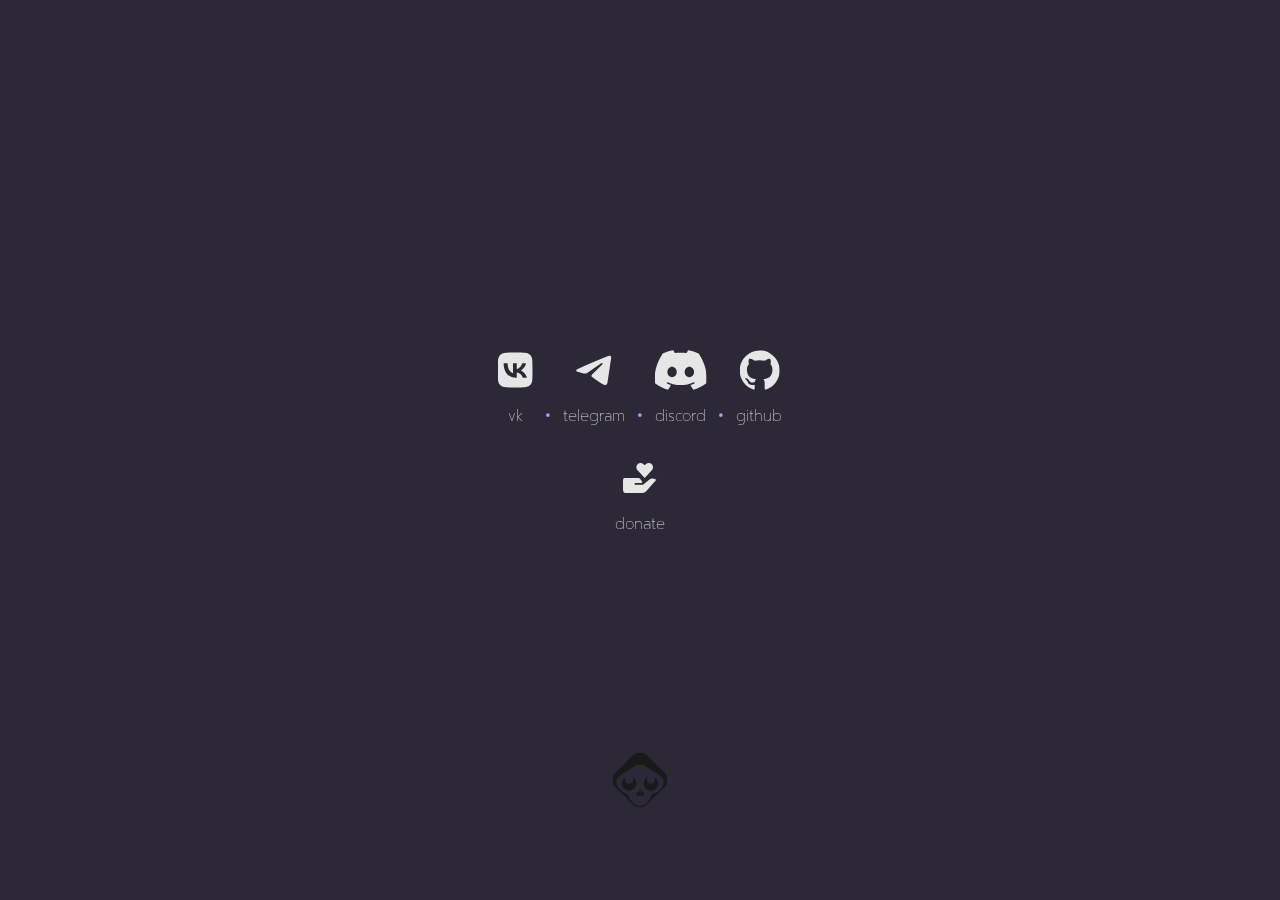
<file: index.html>
<!DOCTYPE HTML>
<html>

<head>
    <title>vnd1sm.</title>
    <meta name="viewport" content="width=device-width, initial-scale=1.0">
    <link rel="shortcut icon" href="assets/ui/icon.png" type="image/png">
    <link rel="stylesheet" href="assets/style/style.css">
    <script src="assets/script/discord.js"></script>
    <script type="text/javascript" src="assets/script/title.js"></script>
</head>

<body>
    <p class="head"><a href="index.html"> <img class="uil header" src="assets/ui/logo.svg" height="55"></a></p>
    <div class="center">
        <p class="first">
        <div class="icon">
            <a href="https://vk.com/vnd1sm/">
                <img class="uil" src="assets/ui/vk.svg" height="40">
                <p class="i">vk</p>
            </a>
        </div>
        <span class="node">•</span>
        <div class="icon">
            <a href="https://t.me/vnd1sm/">
                <img class="uil" src="assets/ui/telegram.svg" height="40">
                <p class="i">telegram</p>
            </a>
        </div>
        <span class="node">•</span>
        <div class="icon">
            <a onclick="discord()">
                <img class="uil" src="assets/ui/discord.svg" height="40">
                <p class="i">discord</p>
            </a>
        </div>
        <span class="node">•</span>
        <div class="icon">
            <a href="https://github.com/vandal1sm">
                <img class="uil" src="assets/ui/github.svg" height="40">
                <p class="i">github</p>
            </a>
        </div>
        </p>
        <p class="second">
        <div class="icon">
            <a href="donate.html">
                <img class="uil" src="assets/ui/donate.svg" height="40">
                <p class="i">donate</p>
            </a>
        </div>
        </p>
    </div>
    <div class="mobile">
        <a href="index.html"><img class="uil" src="assets/ui/icon.png" height="45"></a>
        <p style="margin-top: 25px;">
        <div class="icon">
            <a href="https://vk.com/vnd1sm/">
                <img class="uil i" src="assets/ui/vk.svg" height="30">
            </a>
        </div>
        <div class="icon">
            <a href="https://t.me/vnd1sm/">
                <img class="uil i" src="assets/ui/telegram.svg" height="30">
            </a>
        </div>
        <div class="icon">
            <a onclick="discord()">
                <img class="uil i" src="assets/ui/discord.svg" height="30">
            </a>
        </div>
        <div class="icon">
            <a href="https://github.com/vandal1sm">
                <img class="uil i" src="assets/ui/github.svg" height="30">
            </a>
        </div>
        <div class="icon">
            <a href="donate.html">
                <img class="uil i" src="assets/ui/donate.svg" height="30">
            </a>
        </div>
        </p>
    </div>
    <p id="copy" style="display: none; pointer-events: none;">~-~ Discord was copied to your clipboard ~-~</p>
</body>

</html>
</file>
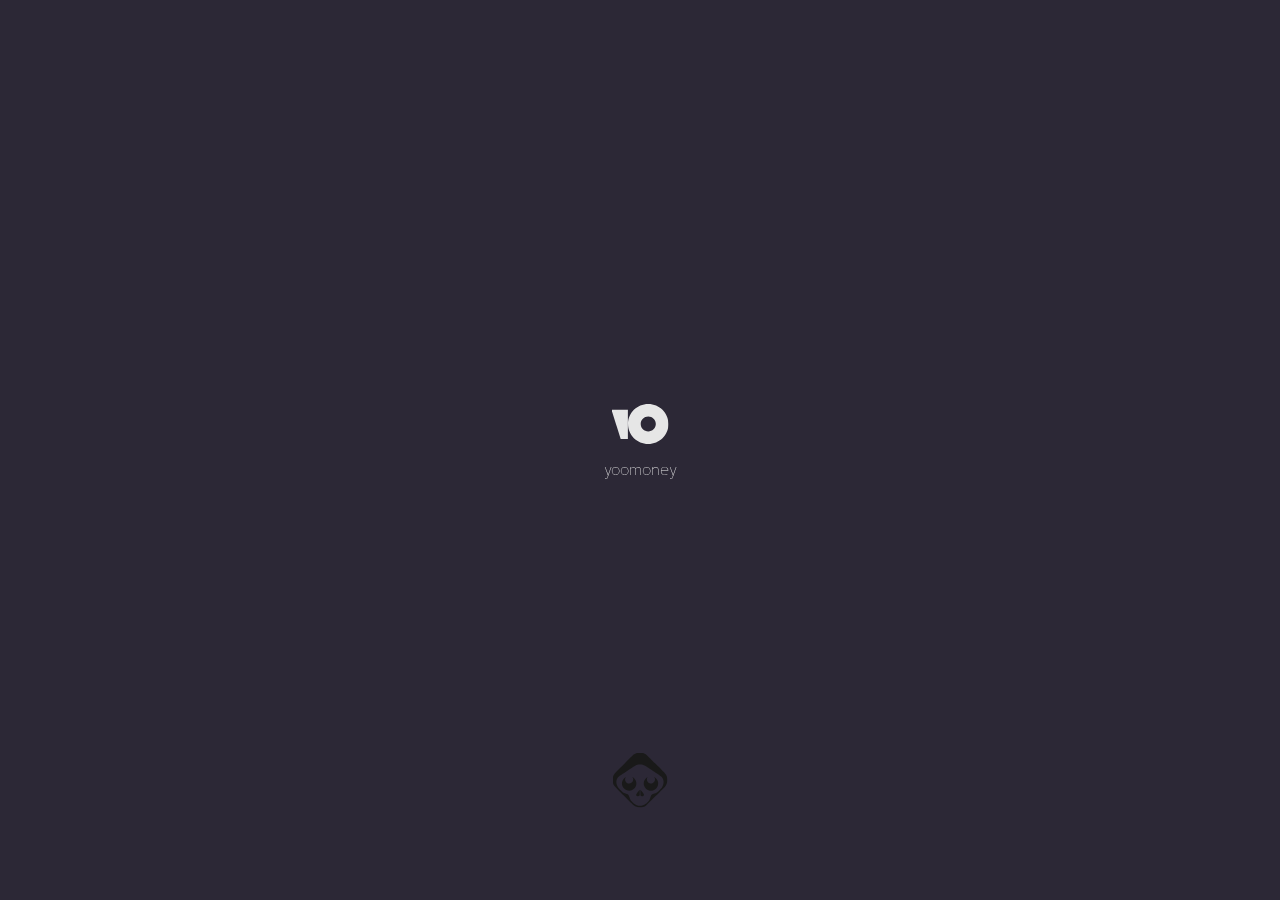
<file: donate.html>
<!DOCTYPE HTML>
<html>

<head>
    <title>thanks / vnd1sm.</title>
    <meta name="viewport" content="width=device-width, initial-scale=1.0">
    <link rel="shortcut icon" href="assets/ui/icon.png" type="image/png">
    <link rel="stylesheet" href="assets/style/style.css">
    <script type="text/javascript" src="assets/script/donatetitle.js"></script>
</head>

<body>
    <p class="head"><a href="index.html"> <img class="uil header" src="assets/ui/logo.svg" height="55"></a></p>
    <div class="center">
        <p class="first">
        <div class="icon">
            <a href="https://yoomoney.ru/to/4100116463398677">
                <img class="uil" src="assets/ui/yoomoney.svg" height="40">
                <p class="i">yoomoney</p>
            </a>
        </div>
        </p>
    </div>
    <div class="mobile">
        <a href="index.html"><img class="uil" src="assets/ui/icon.png" height="45"></a>
        <p style="margin-top: 25px;">
        <div class="icon">
            <a href="https://yoomoney.ru/to/4100116463398677">
                <img class="uil i" src="assets/ui/yoomoney.svg" height="30">
            </a>
        </div>
        </p>
    </div>
</body>

</html>
</file>
<file: assets/style/style.css>
@import url('https://fonts.googleapis.com/css2?family=Roboto+Mono:wght@300;600&display=swap');
@import url('https://fonts.googleapis.com/css2?family=Prompt:wght@100;500&display=swap');

body {
    background: rgb(44, 40, 54);
    color: white;
    font-family: 'Roboto Mono', monospace;
    cursor: default;
}

.center {
    text-align: center;
    position: absolute;
    left: 50%;
    top: 50%;
    transform: translate(-50%, -50%)
}

.node {
    color: rgb(186, 157, 255)
}

.head {
    position: absolute;
    top: 85%;
    left: 50%;
    font-weight: bold;
    font-size: 24px;
    margin-top: 15px;
    transform: translate(-50%, -50%);
}

.uil {
    vertical-align: middle
}

p.i {
    font-size: 15px;
    font-family: 'Prompt', sans-serif;
    font-weight: 100;
}

.icon {
    display: inline-block
}

.header {
    color: rgb(255, 255, 255);
    filter: brightness(200%) contrast(80%);
    transition: 0.5s;
}

.header:hover {
    filter: brightness(100%) contrast(100%);
    color: rgb(217, 197, 255);
    cursor: pointer;
}

div.icon {
    color: rgb(255, 255, 255);
    filter: brightness(200%) contrast(80%);
    transition: 0.5s;
}

div.icon:hover {
    filter: brightness(100%) contrast(100%);
    color: rgb(217, 197, 255);
    cursor: pointer;
}

img.i {
    margin: 4px;
    transition: 0.5s
}

img.i:hover {
    height: 37px
}

a {
    text-decoration: none;
    color: white;
    transition: 0.5s
}

a:hover {
    color: rgb(227, 197, 255);
    cursor: pointer;
}

.mobile {
    text-align: center;
    position: absolute;
    left: 50%;
    top: 50%;
    transform: translate(-50%, -50%)
}


#copy {
    position: absolute;
    left: 50%;
    transform: translate(-50%, -50%)
}

@media (max-width: 925px) {

    .center,
    .head {
        display: none
    }
}

@media (min-width: 926px) {
    .mobile {
        display: none
    }
}
</file>
